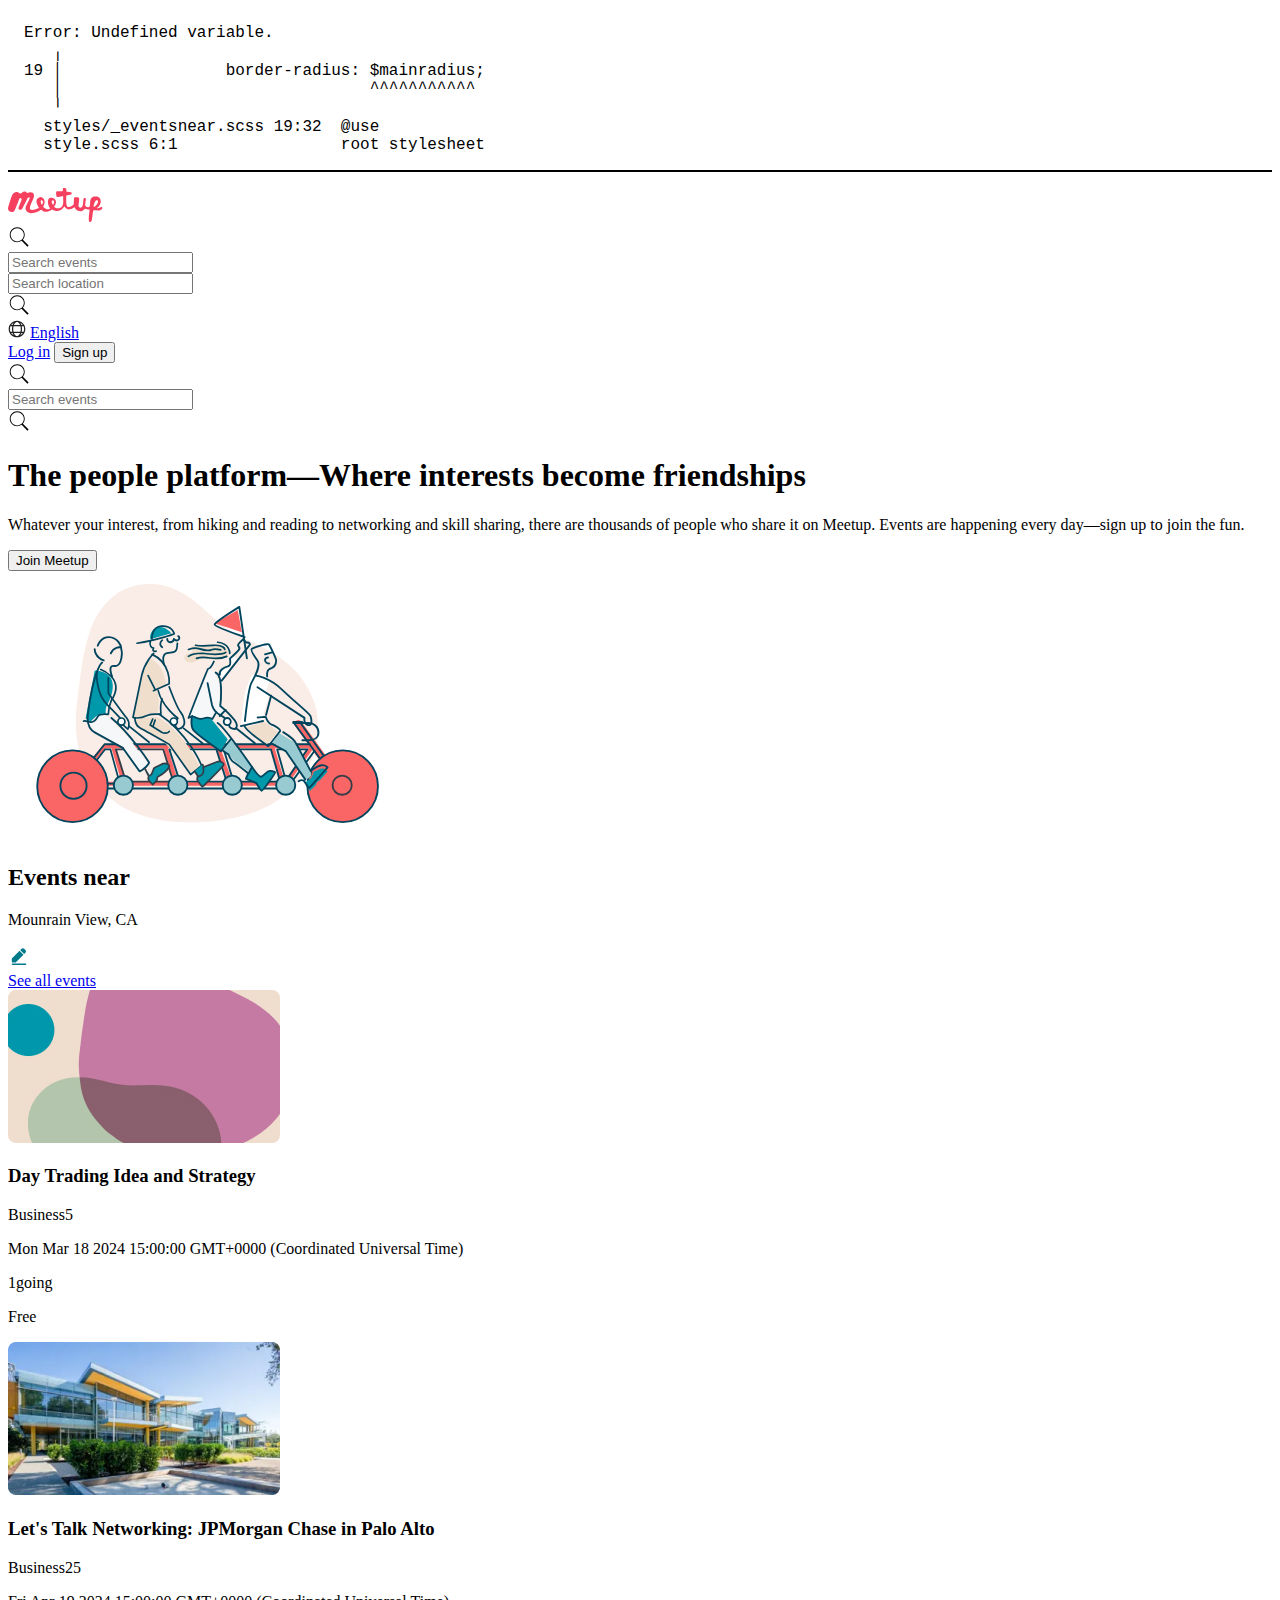
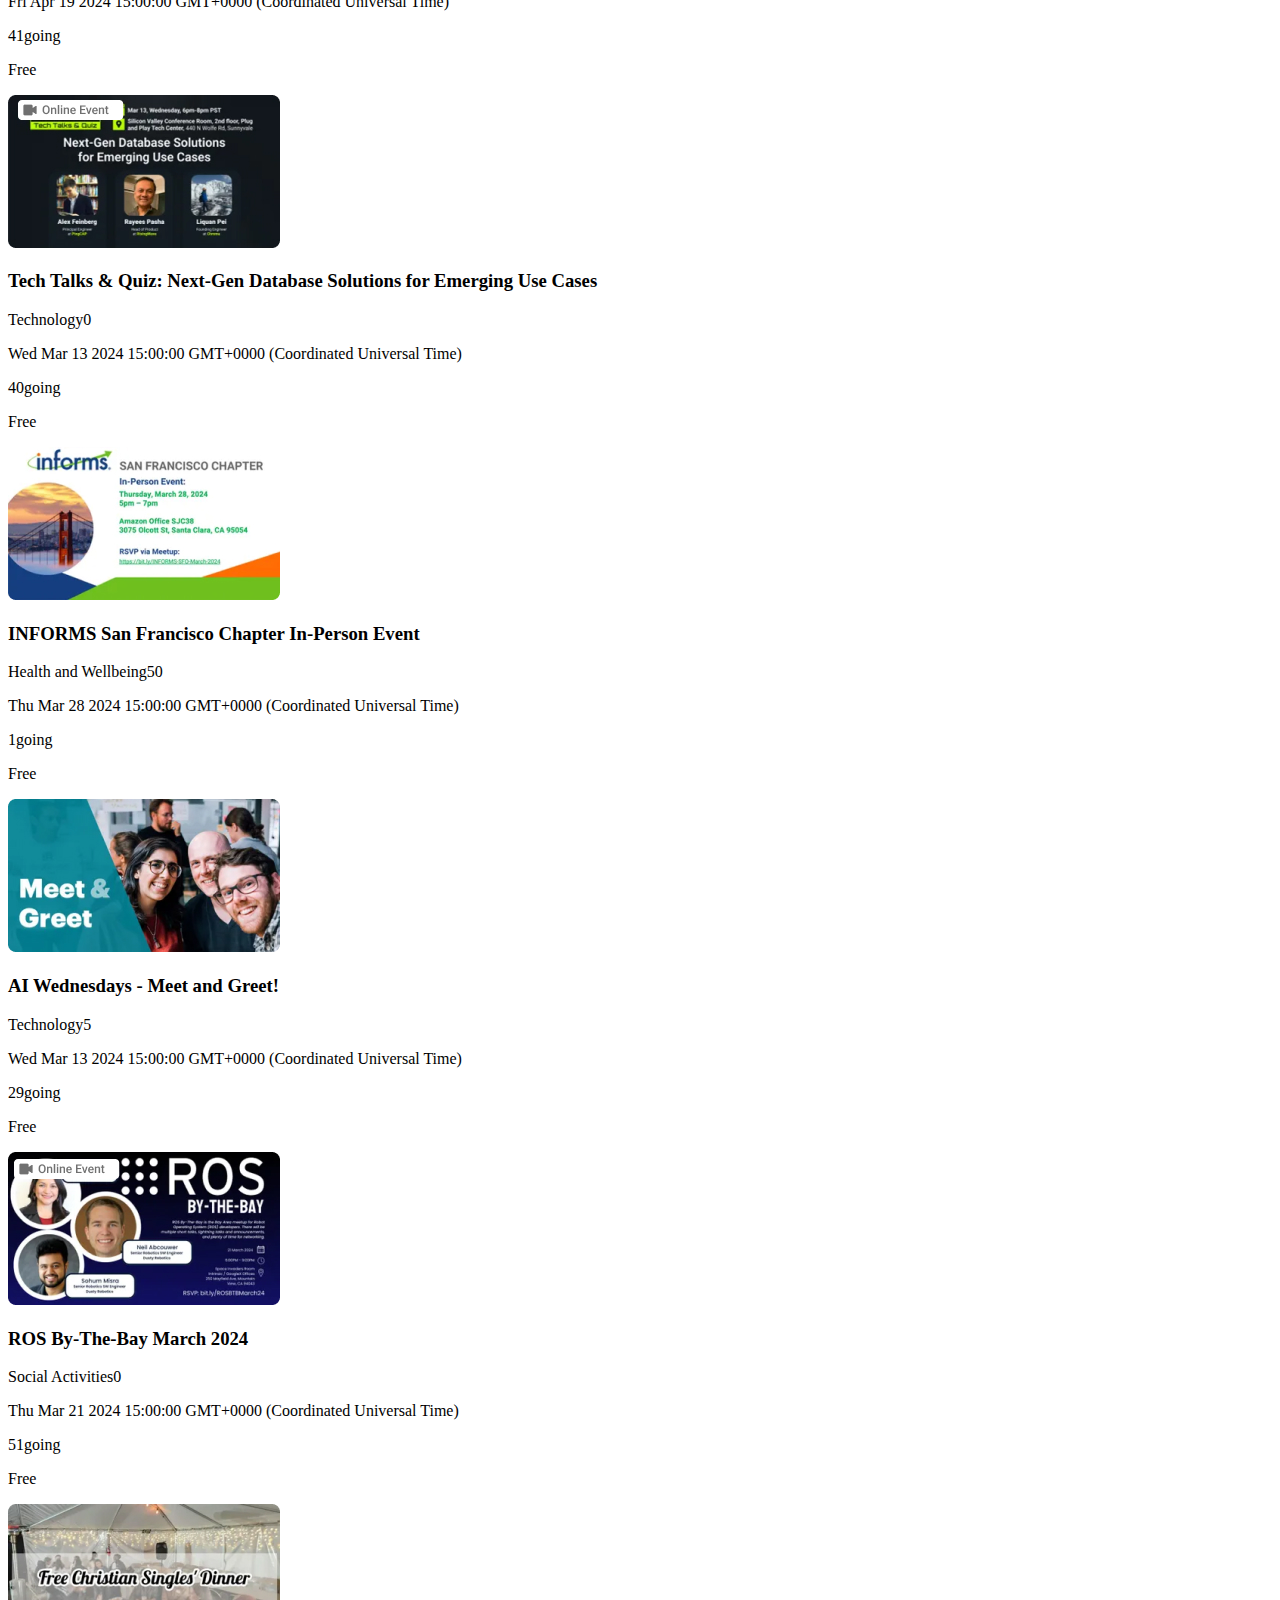
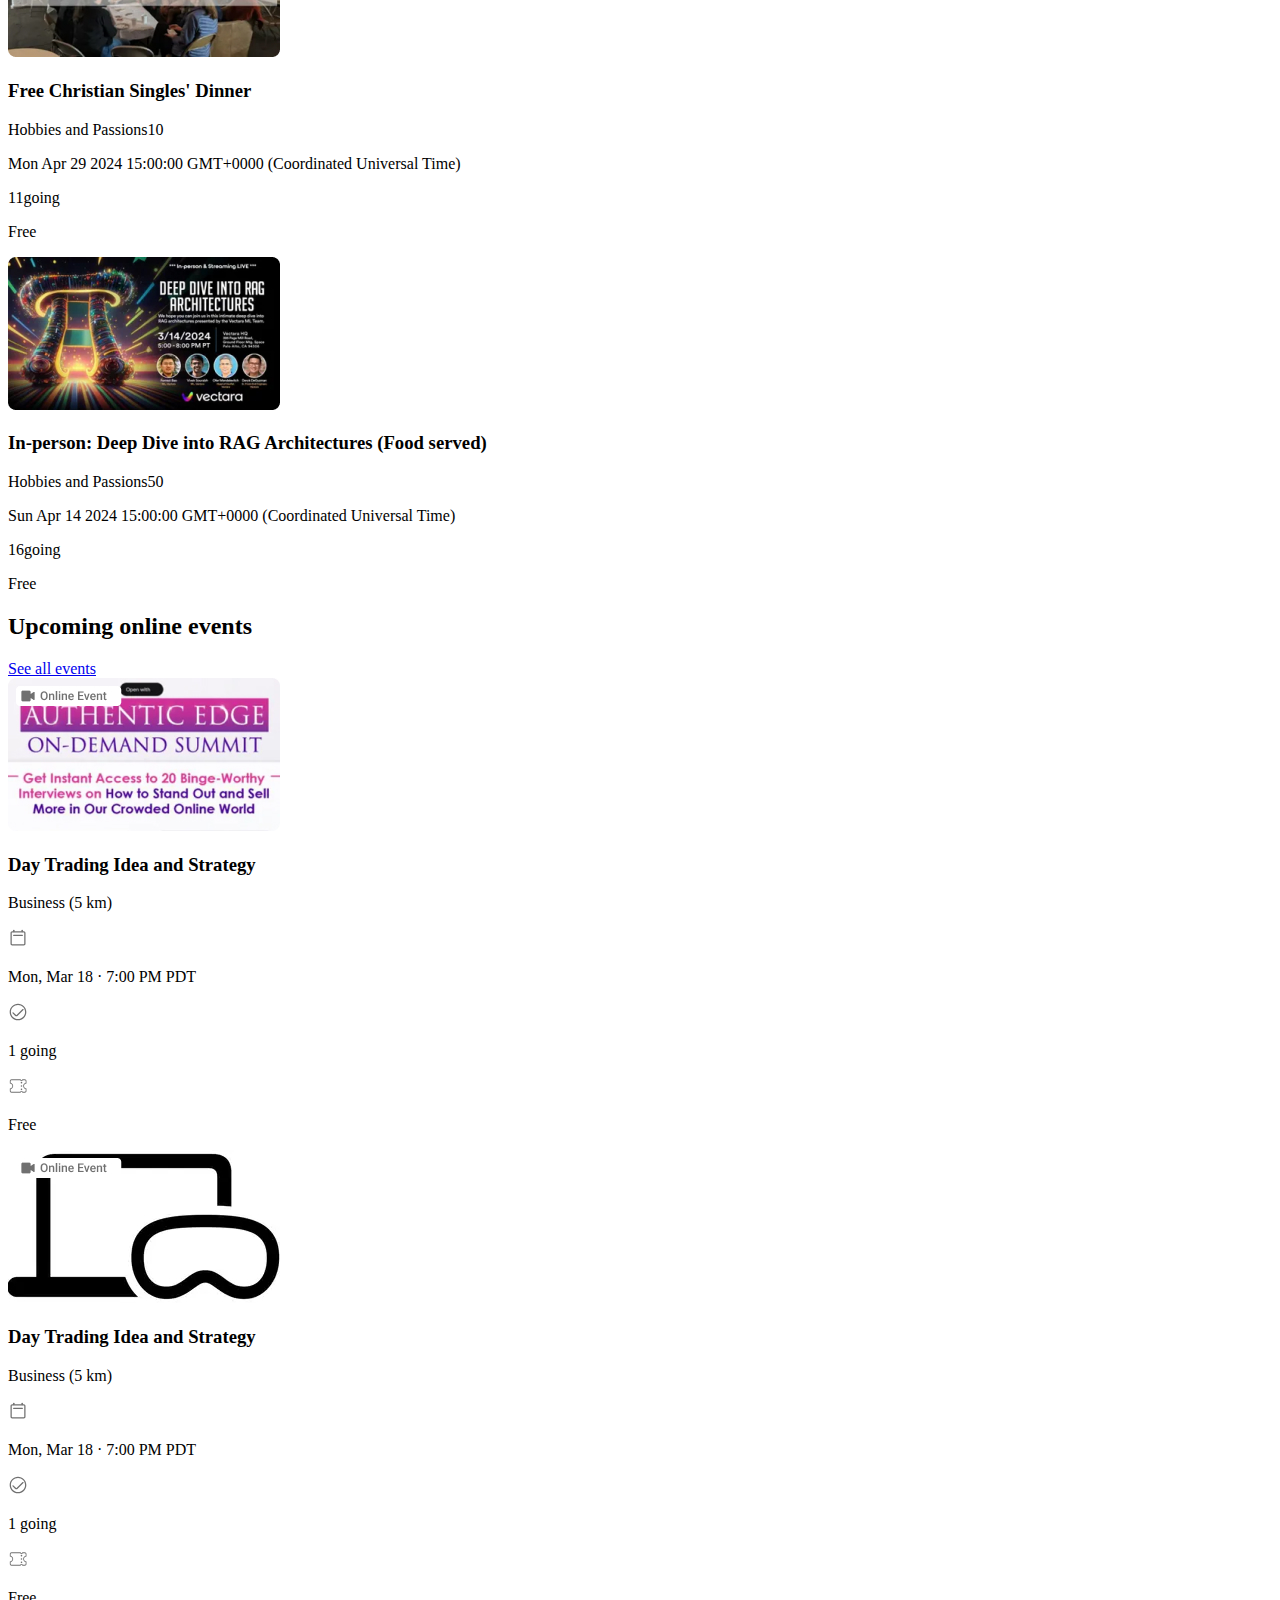
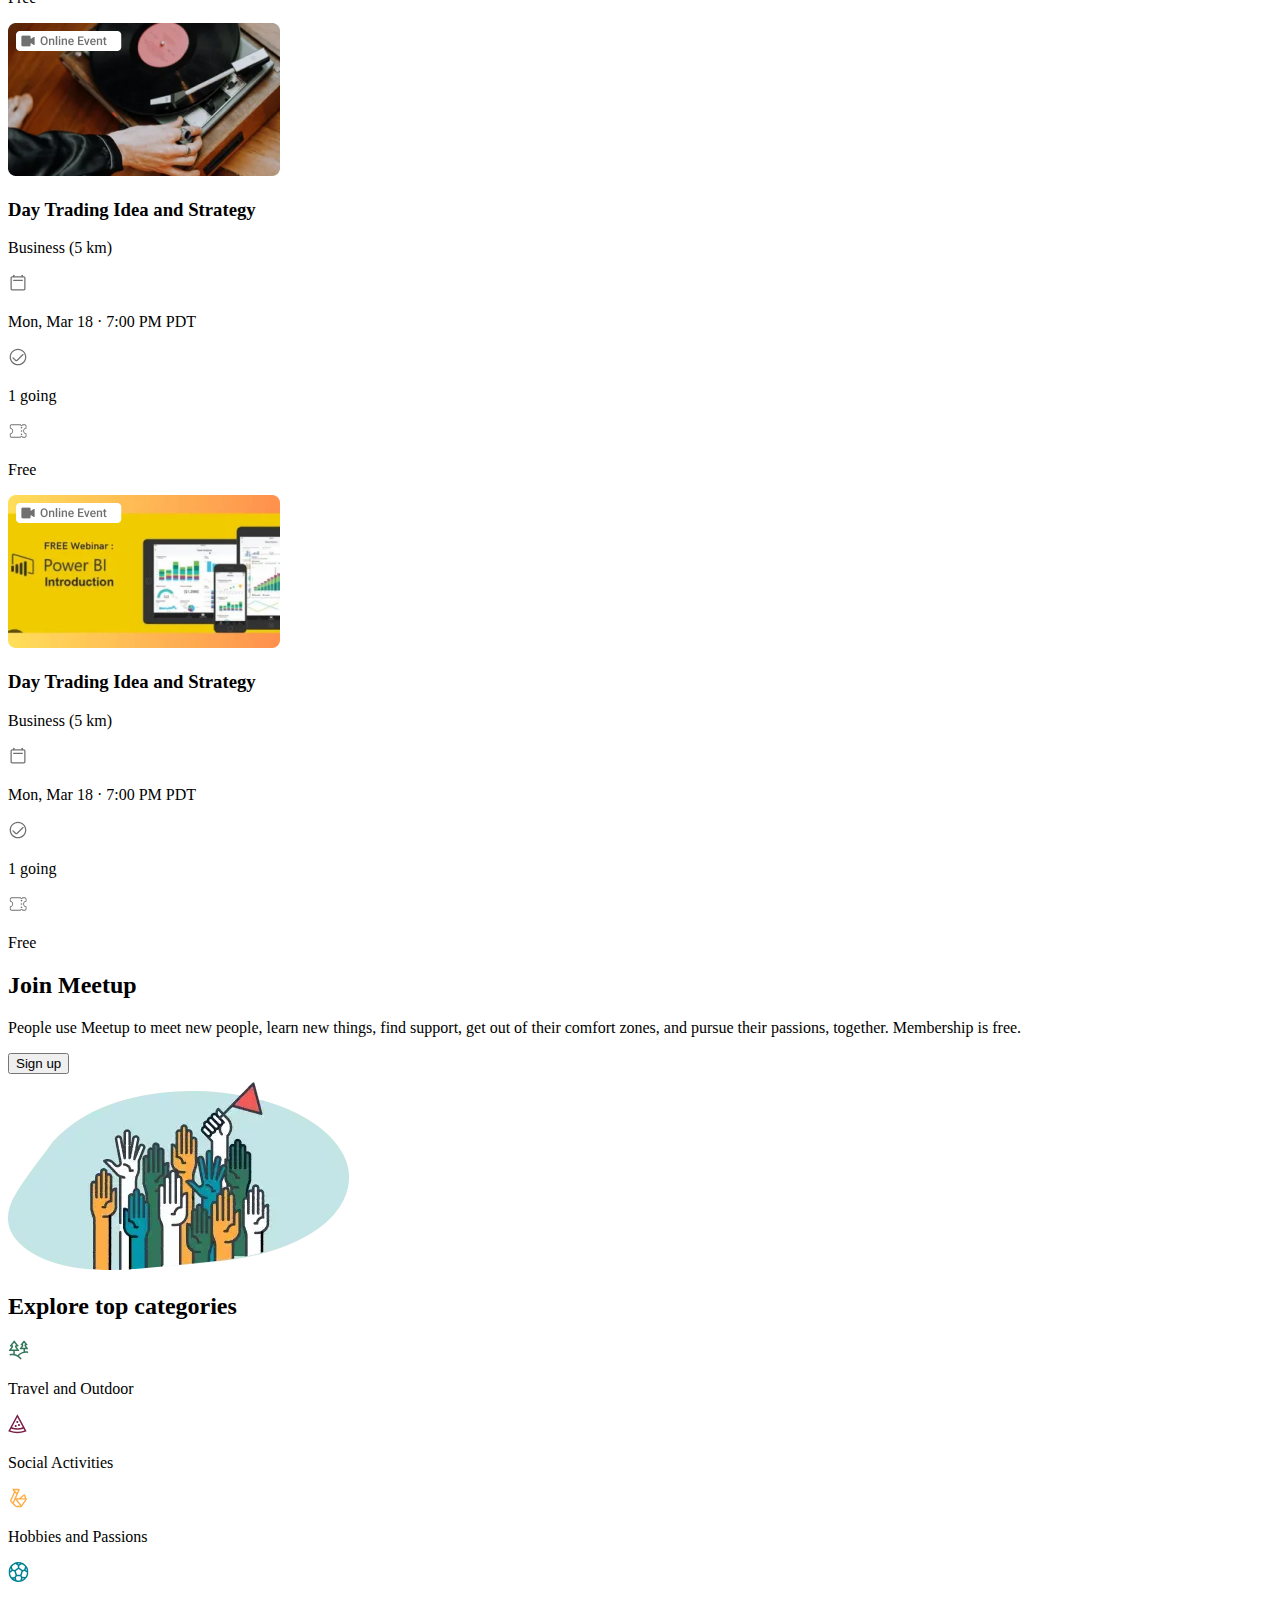
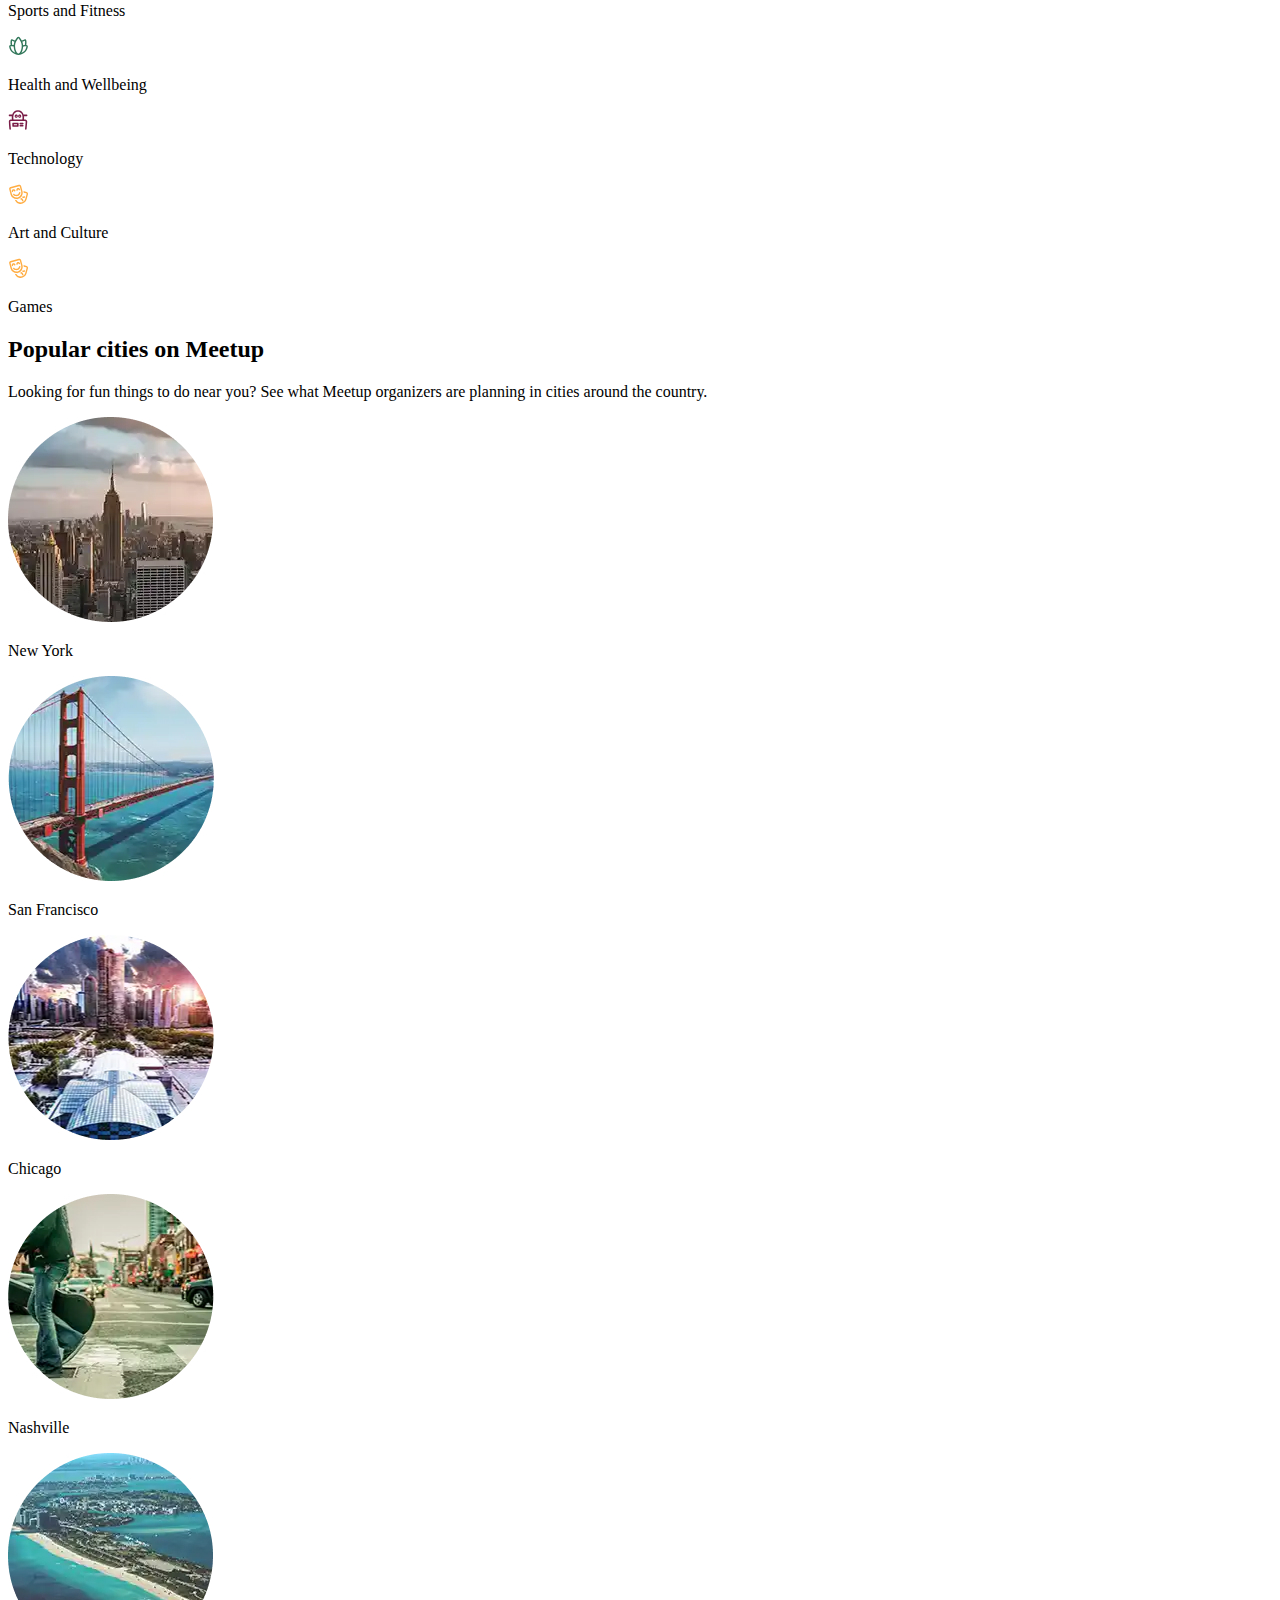
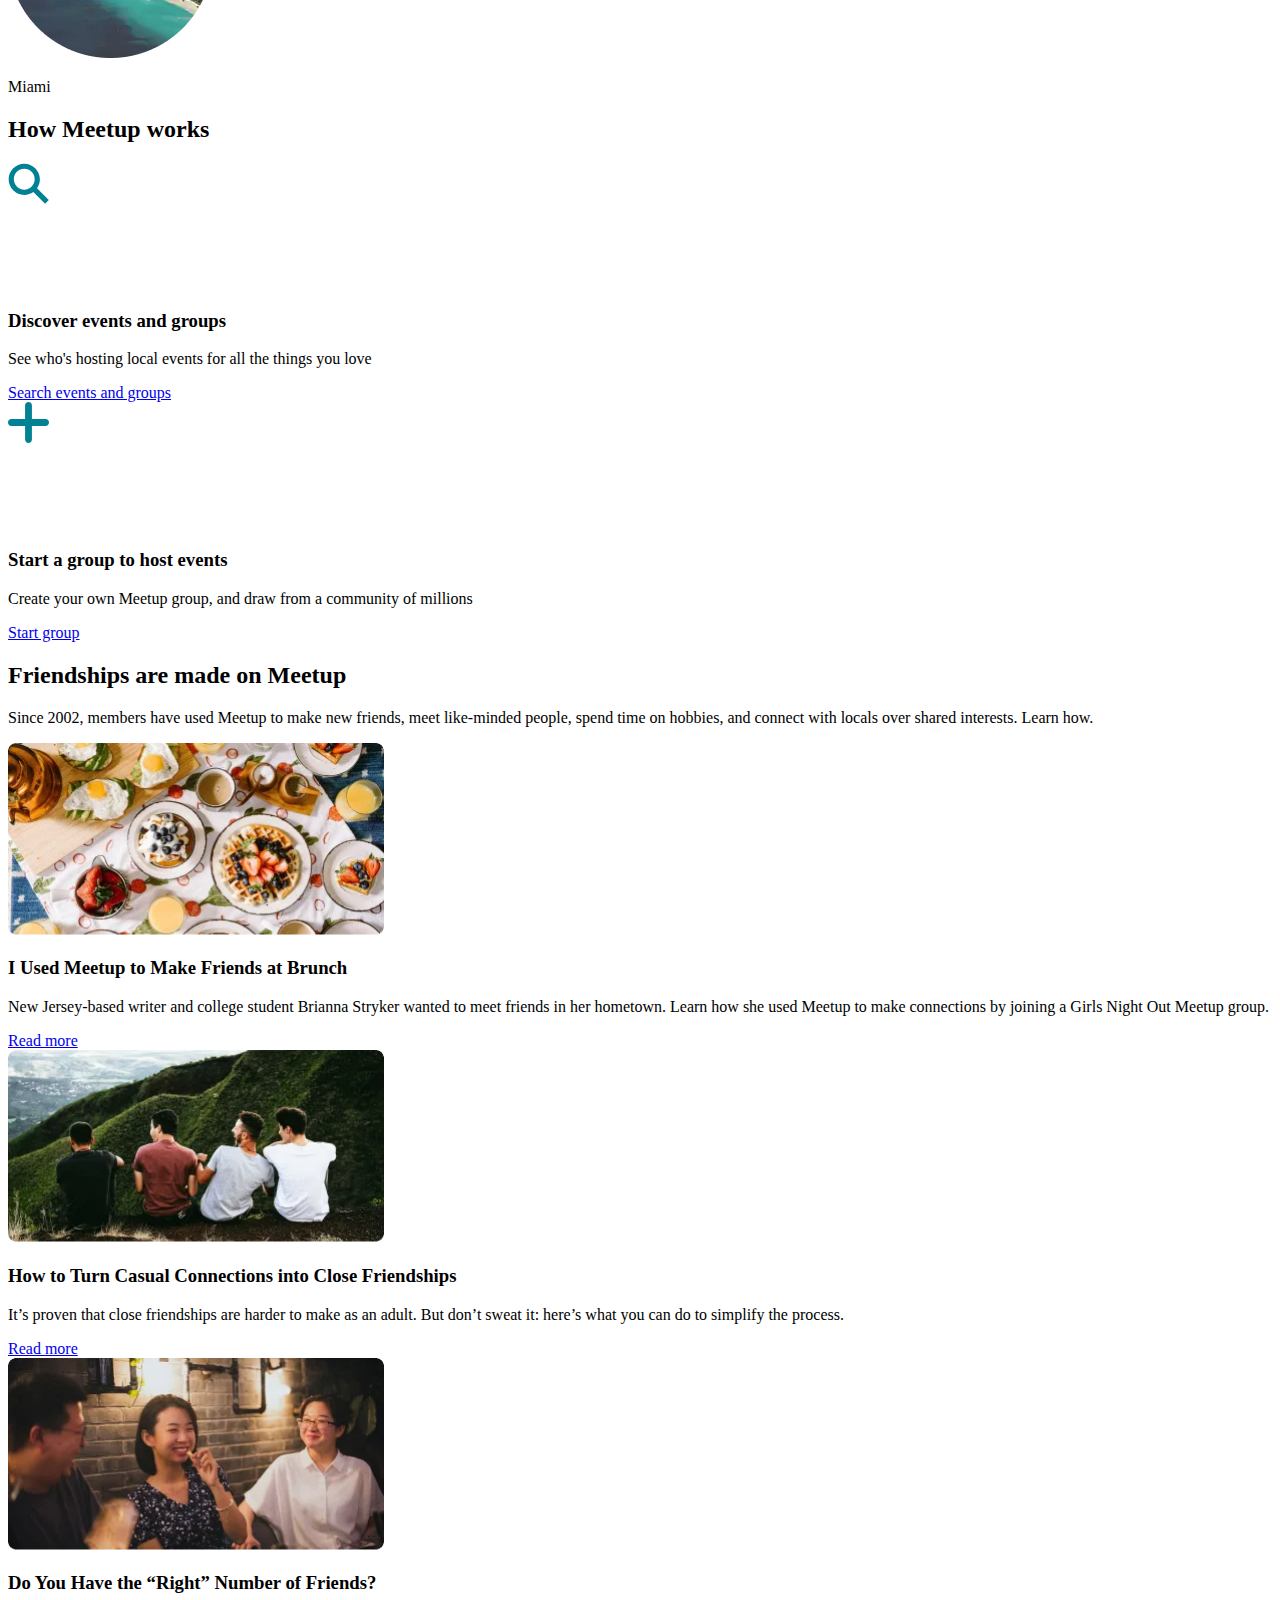
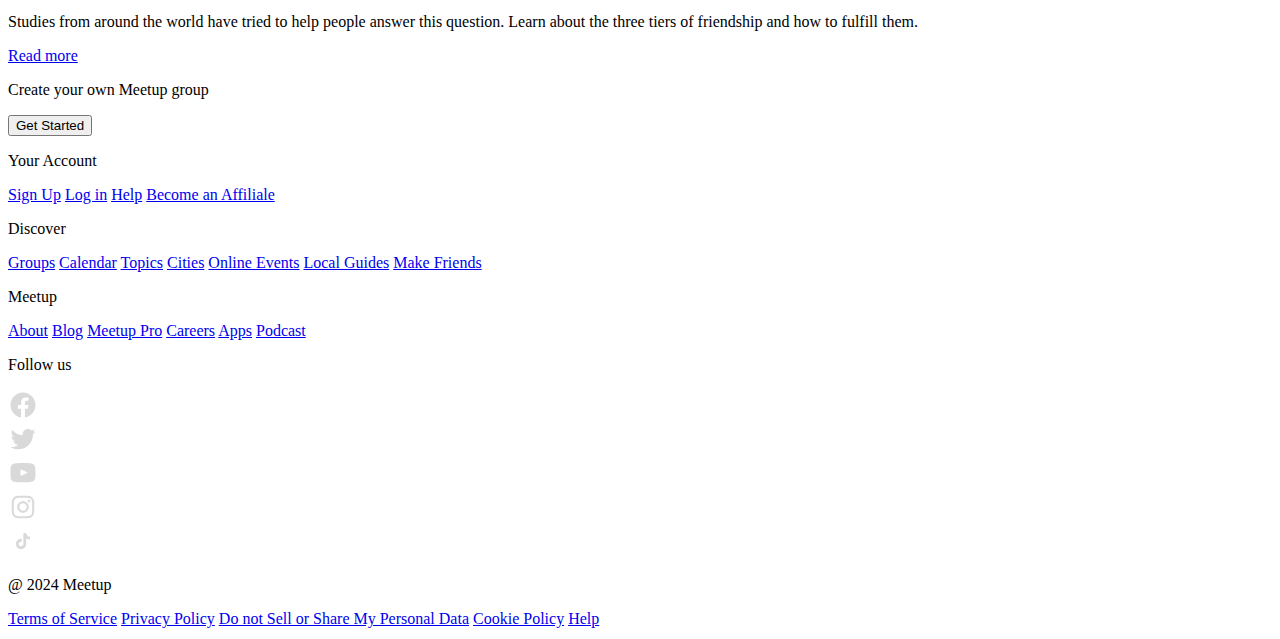
<file: index.html>
<!DOCTYPE html>
<html lang="en">
<head>
    <meta charset="UTF-8">
    <meta name="viewport" content="width=device-width, initial-scale=1.0">
    <link rel="stylesheet" href="./style.css">
    <link rel="preconnect" href="https://fonts.googleapis.com">
    <link rel="preconnect" href="https://fonts.gstatic.com" crossorigin>
    <link href="https://fonts.googleapis.com/css2?family=Roboto:ital,wght@0,100;0,300;0,400;0,500;0,700;0,900;1,100;1,300;1,400;1,500;1,700;1,900&display=swap" rel="stylesheet">
    <title>Document</title>
</head>
<body>
    <header>
        <div class="header">
            <div class="header-right">
                <a href="./index.html"><img class="logotip" src="./image/logo.svg"></a>
                <div class="search-area">
                    <div class="search_events">
                        <div class="search-button-left">
                            <a href="#"><svg xmlns="http://www.w3.org/2000/svg" x="0px" y="0px" width="22" height="22" viewBox="0 0 50 50">
                                <path d="M 21 3 C 11.621094 3 4 10.621094 4 20 C 4 29.378906 11.621094 37 21 37 C 24.710938 37 28.140625 35.804688 30.9375 33.78125 L 44.09375 46.90625 L 46.90625 44.09375 L 33.90625 31.0625 C 36.460938 28.085938 38 24.222656 38 20 C 38 10.621094 30.378906 3 21 3 Z M 21 5 C 29.296875 5 36 11.703125 36 20 C 36 28.296875 29.296875 35 21 35 C 12.703125 35 6 28.296875 6 20 C 6 11.703125 12.703125 5 21 5 Z"></path>
                                </svg></a>
                        </div>
                        <input type="search" class="search" placeholder="Search events">
                    </div>
                    <div class="search_location">
                        <input type="search" class="search" placeholder="Search location">
                        <div class="search-button-right">
                            <a href="#"><svg xmlns="http://www.w3.org/2000/svg" x="0px" y="0px" width="22" height="22" viewBox="0 0 50 50">
                                <path d="M 21 3 C 11.621094 3 4 10.621094 4 20 C 4 29.378906 11.621094 37 21 37 C 24.710938 37 28.140625 35.804688 30.9375 33.78125 L 44.09375 46.90625 L 46.90625 44.09375 L 33.90625 31.0625 C 36.460938 28.085938 38 24.222656 38 20 C 38 10.621094 30.378906 3 21 3 Z M 21 5 C 29.296875 5 36 11.703125 36 20 C 36 28.296875 29.296875 35 21 35 C 12.703125 35 6 28.296875 6 20 C 6 11.703125 12.703125 5 21 5 Z"></path>
                                </svg></a>
                        </div>
                    </div>
                </div>
            </div>
            <div class="header-buttons">
                <div class="switch-english">
                    <img src="./image/english button.svg">
                    <a href="#" class="switch-english">English</a>
                </div>
                 <a href="#" class="btn btn--secondary">Log in</a>
                 <button class="btn btn--primary">Sign up</button>
            </div>
    
        </div>
        <div id="search-adapt-version" class="search-area">
            <div class="search_events">
                <div class="search-button-left">
                    <a href="#"><svg xmlns="http://www.w3.org/2000/svg" x="0px" y="0px" width="22" height="22" viewBox="0 0 50 50">
                        <path d="M 21 3 C 11.621094 3 4 10.621094 4 20 C 4 29.378906 11.621094 37 21 37 C 24.710938 37 28.140625 35.804688 30.9375 33.78125 L 44.09375 46.90625 L 46.90625 44.09375 L 33.90625 31.0625 C 36.460938 28.085938 38 24.222656 38 20 C 38 10.621094 30.378906 3 21 3 Z M 21 5 C 29.296875 5 36 11.703125 36 20 C 36 28.296875 29.296875 35 21 35 C 12.703125 35 6 28.296875 6 20 C 6 11.703125 12.703125 5 21 5 Z"></path>
                        </svg></a>
                </div>
                <input type="search" class="search" placeholder="Search events">
                <div class="search-button-right">
                <a href="#"><svg xmlns="http://www.w3.org/2000/svg" x="0px" y="0px" width="22" height="22" viewBox="0 0 50 50">
                    <path d="M 21 3 C 11.621094 3 4 10.621094 4 20 C 4 29.378906 11.621094 37 21 37 C 24.710938 37 28.140625 35.804688 30.9375 33.78125 L 44.09375 46.90625 L 46.90625 44.09375 L 33.90625 31.0625 C 36.460938 28.085938 38 24.222656 38 20 C 38 10.621094 30.378906 3 21 3 Z M 21 5 C 29.296875 5 36 11.703125 36 20 C 36 28.296875 29.296875 35 21 35 C 12.703125 35 6 28.296875 6 20 C 6 11.703125 12.703125 5 21 5 Z"></path>
                    </svg></a>
                </div>    
            </div>
            
        </div>
         
    </header>
    <section class="container">
        <div class="content">
            <div class="introduction">
                <div class="introduction-text">
                    <h1>The people platform—Where
                      interests become friendships</h1>
                    <p>Whatever your interest, from hiking and reading to      networking and skill sharing, there are thousands of people who share it on Meetup. Events are happening every day—sign up to join the fun.</p>    
                    <a href="./eventpage.html">
                        <button class="btn--primary">Join Meetup</button>
                    </a>
                </div>
                <div class="introduction-image">
                    <img src="./image/introdduction img.svg" alt="">
    
                </div>
            </div>
            <div class="events-near">
                <div class="top">
                    <div class="events-near--top--left">
                        <h2>Events near</h2>
                        <div class="your-area">
                            <p>Mounrain View, CA</p>
                            <img src="./image/eventsnear-pensil.svg" alt="">
                        </div>
                    </div>
                    <a class="events-link" href="#">See all events</a>
                </div>
                <div class="list-of-events">
                    <!-- <div class="event">
                        <div class="event-top">
                         <img src="./image/eventspics/8.jpg">
                        </div>
                        <div class="event-bottom">
                          <h3>In-person: Deep Dive into
                            RAG Architectures (Food
                            served)</h3>
                         <p class="small">Hobbies and Passions (50 km)</p>
                         <div class="time">
                            <img src="./image/date.svg" alt="">
                            <p>Thu, Mar 14 · 5:00 PM PDT</p>
                         </div>
                         <div class="bottom-line">
                            <img src="./image/going.svg" alt="">
                            <p>16 going</p>
                            <img src="./image/free.svg" alt="">
                            <p>Free</p>
                         </div>
                       </div>
                    </div> -->
                </div>
    
            </div>
            <div class="upcoming-events">
                <div class="top">
                    <h2>Upcoming online events</h2>
                    <a class="events-link" href="#">See all events</a>
                </div>
                <div class="list-of-events">
                    <div class="event">
                        <div class="event-top">
                        <img src="./image/upcoming events/1.jpg">
                        </div>
                        <div class="event-bottom">
                        <h3>Day Trading Idea and
                            Strategy</h3>
                        <p class="small">Business (5 km)</p>
                        <div class="time">
                            <img src="./image/date.svg" alt="">
                            <p>Mon, Mar 18 · 7:00 PM PDT</p>
                        </div>
                        <div class="bottom-line">
                            <img src="./image/going.svg" alt="">
                            <p>1 going</p>
                            <img src="./image/free.svg" alt="">
                            <p>Free</p>
                        </div>
                        </div>
                    </div>    
                    <div class="event">
                        <div class="event-top">
                        <img src="./image/upcoming events/2.jpg">
                        </div>
                        <div class="event-bottom">
                        <h3>Day Trading Idea and
                                Strategy</h3>
                        <p class="small">Business (5 km)</p>
                        <div class="time">
                             <img src="./image/date.svg" alt="">
                            <p>Mon, Mar 18 · 7:00 PM PDT</p>
                        </div>
                        <div class="bottom-line">
                            <img src="./image/going.svg" alt="">
                            <p>1 going</p>
                            <img src="./image/free.svg" alt="">
                             <p>Free</p>
                        </div>
                        </div>
                    </div>    
                    <div class="event">
                        <div class="event-top">
                        <img src="./image/upcoming events/3.jpg">
                        </div>
                        <div class="event-bottom">
                        <h3>Day Trading Idea and
                                    Strategy</h3>
                        <p class="small">Business (5 km)</p>
                        <div class="time">
                             <img src="./image/date.svg" alt="">
                            <p>Mon, Mar 18 · 7:00 PM PDT</p>
                        </div>
                        <div class="bottom-line">
                            <img src="./image/going.svg" alt="">
                            <p>1 going</p>
                             <img src="./image/free.svg" alt="">
                             <p>Free</p>
                        </div>
                        </div>
                    </div>    
                    <div class="event">
                        <div class="event-top">
                        <img src="./image/upcoming events/4.jpg">
                        </div>
                        <div class="event-bottom">
                        <h3>Day Trading Idea and
                                        Strategy</h3>
                        <p class="small">Business (5 km)</p>
                        <div class="time">
                            <img src="./image/date.svg" alt="">
                            <p>Mon, Mar 18 · 7:00 PM PDT</p>
                        </div>
                        <div class="bottom-line">
                            <img src="./image/going.svg" alt="">
                            <p>1 going</p>
                            <img src="./image/free.svg" alt="">
                            <p>Free</p>
                        </div>
                        </div>
                    </div>    
                </div>
    
            </div>
            <div class="join-meetup">
                <div class="join-meetup--text">
                    <h2>Join Meetup</h2>
                    <p>People use Meetup to meet new people, learn new things, find   support, get out of their
                        comfort zones, and pursue their passions, together. Membership is free.</p>
                    <button class="btn">Sign up</button>
                </div>
                <div class="join-meetup-picture">
                    <img src="./image/joinmeetup img.svg" alt="">
    
                </div>
            </div>
            <div class="explore-categories">
                <div class="top">
                    <h2>Explore top categories</h2>
                </div>
    
                <div class="categories">
                    <div class="categoria">
                        <img src="./image/topcategorie/1.svg" alt="">
                        <p class="text-in-top">Travel and
                            Outdoor</p>
                    </div>
                    <div class="categoria">
                        <img src="./image/topcategorie/2.svg" alt="">
                        <p class="text-in-top">Social
                            Activities</p>
                    </div>
                    <div class="categoria">
                        <img src="./image/topcategorie/3.svg" alt="">
                        <p class="text-in-top">Hobbies and
                            Passions</p>
                    </div>
                    <div class="categoria">
                        <img src="./image/topcategorie/4.svg" alt="">
                        <p class="text-in-top">Sports and
                            Fitness</p>
                    </div>
                    <div class="categoria">
                        <img src="./image/topcategorie/5.svg" alt="">
                        <p class="text-in-top"> Health and
                            Wellbeing</p>
                    </div>
                    <div class="categoria">
                        <img src="./image/topcategorie/6.svg" alt="">
                        <p class="text-in-top">Technology</p>
                    </div>
                    <div class="categoria">
                        <img src="./image/topcategorie/7.svg" alt="">
                        <p class="text-in-top">Art and Culture</p>
                    </div>
                    <div class="categoria">
                        <img src="./image/topcategorie/7.svg" alt="">
                        <p class="text-in-top">Games</p>
                    </div>
                </div>    
    
            </div>
            <div class="popular-cities">
                <div class="top">
                    <h2>Popular cities on Meetup</h2>
    
                </div>
                <p class="pale-text">Looking for fun things to do near you? See what Meetup organizers are planning in cities around the country.</p>
                <div class="list-cities">
                    <div class="city">
                        <img src="./image/cities/1.jpg" alt="">
                        <p class="text-cities">New York</p>
                    </div>
                    <div class="city">
                        <img src="./image/cities/2.jpg" alt="">
                        <p class="text-cities">San Francisco</p>
                    </div>
                    <div class="city">
                        <img src="./image/cities/3.jpg" alt="">
                        <p class="text-cities">Chicago</p>
                    </div>
                    <div class="city">
                        <img src="./image/cities/4.jpg" alt="">
                        <p class="text-cities">Nashville</p>
                    </div>
                    <div class="city">
                        <img src="./image/cities/5.jpg" alt="">
                        <p class="text-cities">Miami</p>
                    </div>
    
                </div>
    
    
            </div>
            <div class="how-works">
                <div class="top">
                    <h2>How Meetup works</h2>
                </div>
                <div class="tips">
                    <div class="tip">
                        <img src="./image/tips/1.svg" alt="">
                        <div class="tip-text">
                            <h3>Discover events and groups</h3>
                            <p>See who's hosting local events for all the things
                               you love</p>
                            <a class="events-link" href="#">Search events and groups</a>
                        </div>
                    </div>
                
                    <div class="tip">
                        <img src="./image/tips/2.svg" alt="">
                        <div class="tip-text">
                            <h3>Start a group to host events</h3>
                            <p>Create your own Meetup group, and draw from a
                              community of millions</p>
                            <a class="events-link" href="#">Start group</a>
                        </div>
                    </div>
    
                </div>
    
    
            </div>
            <div class="friendship">
                <div class="top">
                    <h2>Friendships are made on Meetup</h2>
                </div>
                <p class="pale-text">Since 2002, members have used Meetup to make new friends, meet like-minded people, spend time on hobbies, and
                    connect with locals over shared interests. Learn how.</p>
                <div class="friendship-articles">    
                <div class="article">
                    <img src="./image/friendship/1.jpg" alt="">
                    <h3>I Used Meetup to Make Friends at
                        Brunch</h3>
                    <p class="pale-text">New Jersey-based writer and college student
                        Brianna Stryker wanted to meet friends in her
                        hometown. Learn how she used Meetup to make
                        connections by joining a Girls Night Out Meetup
                        group.</p>
                    <a class="events-link" href="#">Read more</a>
                </div>
                <div class="article">
                    <img src="./image/friendship/2.jpg" alt="">
                    <h3>How to Turn Casual Connections into
                        Close Friendships</h3>
                    <p class="pale-text">It’s proven that close friendships are harder to
                        make as an adult. But don’t sweat it: here’s what
                        you can do to simplify the process.</p>
                    <a class="events-link" href="#">Read more</a>
                </div> 
                <div class="article">
                    <img src="./image/friendship/3.jpg" alt="">
                    <h3>Do You Have the “Right” Number of
                        Friends?</h3>
                    <p class="pale-text">Studies from around the world have tried to help
                        people answer this question. Learn about the
                        three tiers of friendship and how to fulfill them.</p>
                    <a class="events-link" href="#">Read more</a>
                </div>  
                </div>         
    
            </div>
        </div>
    </section>
    <footer>
       <div class="get-started">
          <p>Create your own Meetup group</p>
          <button class="btn">Get Started</button>
    
       </div>
       <div class="menu">
           <div class="menu-block">
               <p>Your Account</p>
               <a href="#">Sign Up</a>
               <a href="#">Log in</a>
               <a href="#">Help</a>
               <a href="#">Become an Affiliale</a>
           </div>
           <div class="menu-block">
            <p>Discover</p>
            <a href="#">Groups</a>
            <a href="#">Calendar</a>
            <a href="#">Topics</a>
            <a href="#">Cities</a>
            <a href="#">Online Events</a>
            <a href="#">Local Guides</a>
            <a href="#">Make Friends</a>
        </div>
        <div class="menu-block">
            <p>Meetup</p>
            <a href="#">About</a>
            <a href="#">Blog</a>
            <a href="#">Meetup Pro</a>
            <a href="#">Careers</a>
            <a href="#">Apps</a>
            <a href="#">Podcast</a>
        </div>
    
       </div>
       <div class="follow-us">
            <div class="follow-us--right">
              <p>Follow us</p>
              <div class="social-icons">
                <div class="socials">
                   <a href="#"></a>
                   <img src="./image/follow us/fb.svg" alt="">
    
                </div>
                <div class="socials">
                   <a href="#"></a>
                   <img src="./image/follow us/twit.svg" alt="">
                
                </div>
                <div class="socials">
                   <a href="#"></a>
                   <img src="./image/follow us/youtube.svg" alt="">
                
                </div>
                <div class="socials">
                   <a href="#"></a>
                   <img src="./image/follow us/insta.svg" alt="">
                
                </div>
                <div class="socials">
                   <a href="#"></a>
                   <img src="./image/follow us/tiktok.svg" alt="">
                
                </div>
              </div>
            </div>
            <div class="follow-us--left">
                
            </div>
    
       </div>
       <div class="terms">
        <p>@ 2024 Meetup</p>
        <a href="#">Terms of Service</a>
        <a href="#">Privacy Policy</a>
        <a href="#">Do not Sell or Share My Personal Data</a>
        <a href="#">Cookie Policy</a>
        <a href="#">Help</a>
    
       </div>
    
    </footer>





    <script type="module" src="./main.js"></script>
    
</body>
</html>
</file>
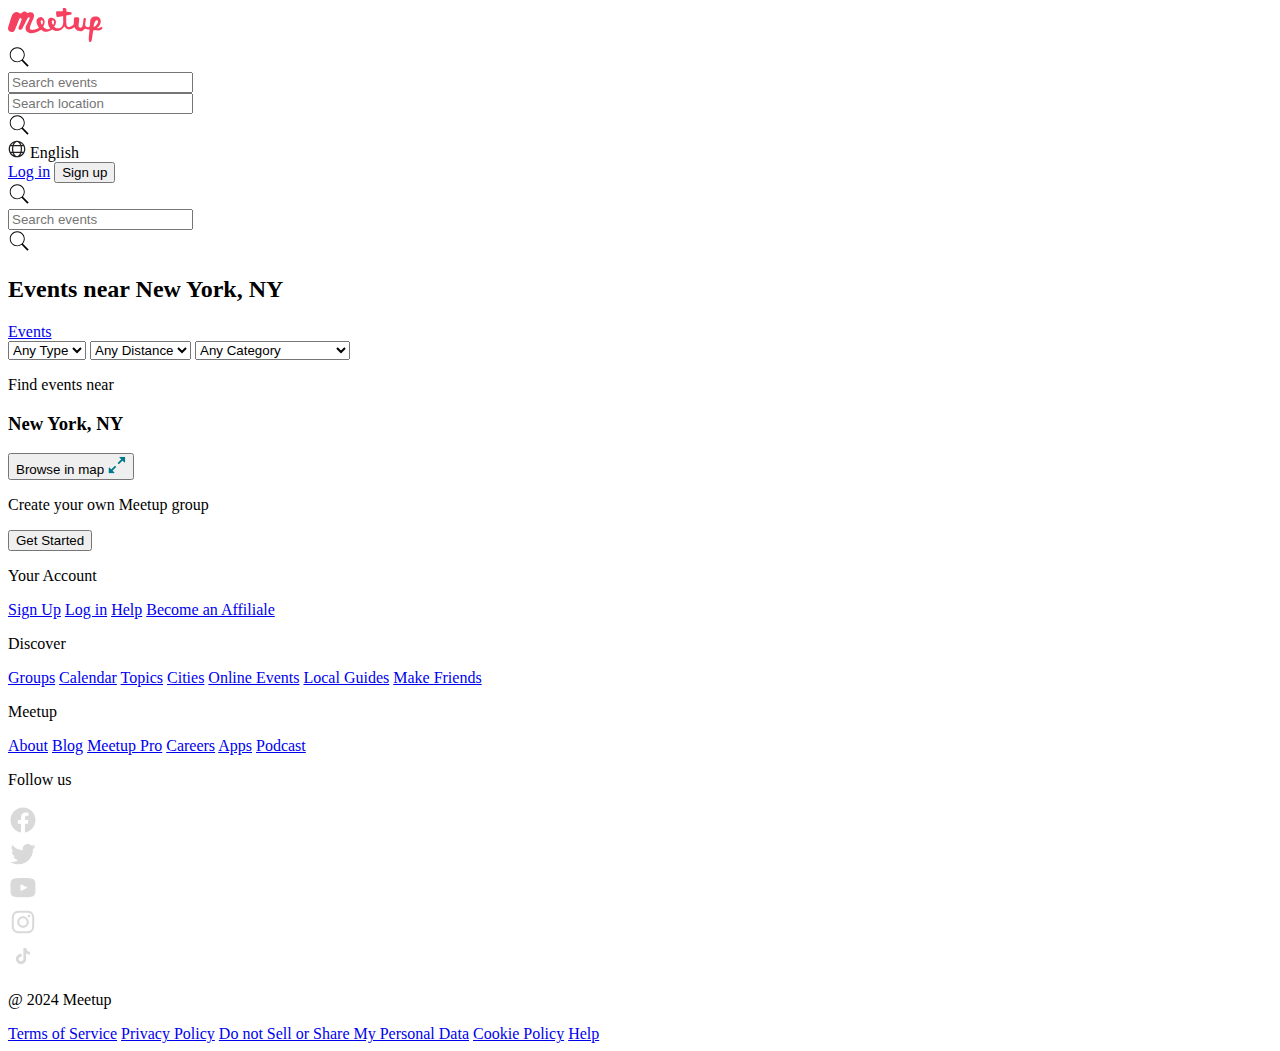
<file: eventpage.html>
<!DOCTYPE html>
<html lang="en">
<head>
    <meta charset="UTF-8">
    <meta name="viewport" content="width=device-width, initial-scale=1.0">
    <title>Document</title>
</head>
<body>
    <header>
        <div class="header">
            <form class="header-search">
                <a href="./index.html"><img class="logotip" src="./image/logo.svg"></a>
                <div class="search-area">
                    <div class="search_events">
                        <div class="search-button-left">
                            <a href="#"><svg xmlns="http://www.w3.org/2000/svg" x="0px" y="0px" width="22" height="22" viewBox="0 0 50 50">
                                <path d="M 21 3 C 11.621094 3 4 10.621094 4 20 C 4 29.378906 11.621094 37 21 37 C 24.710938 37 28.140625 35.804688 30.9375 33.78125 L 44.09375 46.90625 L 46.90625 44.09375 L 33.90625 31.0625 C 36.460938 28.085938 38 24.222656 38 20 C 38 10.621094 30.378906 3 21 3 Z M 21 5 C 29.296875 5 36 11.703125 36 20 C 36 28.296875 29.296875 35 21 35 C 12.703125 35 6 28.296875 6 20 C 6 11.703125 12.703125 5 21 5 Z"></path>
                                </svg></a>
                        </div>
                    
                        <input type="search" class="search" placeholder="Search events">
                    </div>
                    <div class="search_location">
                        <input type="search" class="search" placeholder="Search location">
                        <div class="search-button-right">
                            <a href="#"><svg xmlns="http://www.w3.org/2000/svg" x="0px" y="0px" width="22" height="22" viewBox="0 0 50 50">
                                <path d="M 21 3 C 11.621094 3 4 10.621094 4 20 C 4 29.378906 11.621094 37 21 37 C 24.710938 37 28.140625 35.804688 30.9375 33.78125 L 44.09375 46.90625 L 46.90625 44.09375 L 33.90625 31.0625 C 36.460938 28.085938 38 24.222656 38 20 C 38 10.621094 30.378906 3 21 3 Z M 21 5 C 29.296875 5 36 11.703125 36 20 C 36 28.296875 29.296875 35 21 35 C 12.703125 35 6 28.296875 6 20 C 6 11.703125 12.703125 5 21 5 Z"></path>
                                </svg></a>
                        </div>
                    </div>
                </div>
            </form>
            <div class="header-buttons">
                <div class="switch-english">
                    <img src="./image/english button.svg">
                     English</div>
                 <a href="#" class="btn btn--secondary">Log in</a>
                 <button class="btn btn--primary">Sign up</button>
            </div>
        </div>
        <div id="search-adapt-version" class="search-area">
            <div class="search_events">
                <div class="search-button-left">
                    <a href="#"><svg xmlns="http://www.w3.org/2000/svg" x="0px" y="0px" width="22" height="22" viewBox="0 0 50 50">
                        <path d="M 21 3 C 11.621094 3 4 10.621094 4 20 C 4 29.378906 11.621094 37 21 37 C 24.710938 37 28.140625 35.804688 30.9375 33.78125 L 44.09375 46.90625 L 46.90625 44.09375 L 33.90625 31.0625 C 36.460938 28.085938 38 24.222656 38 20 C 38 10.621094 30.378906 3 21 3 Z M 21 5 C 29.296875 5 36 11.703125 36 20 C 36 28.296875 29.296875 35 21 35 C 12.703125 35 6 28.296875 6 20 C 6 11.703125 12.703125 5 21 5 Z"></path>
                        </svg></a>
                </div>
                <input type="search" class="search" placeholder="Search events">
                <div class="search-button-right">
                <a href="#"><svg xmlns="http://www.w3.org/2000/svg" x="0px" y="0px" width="22" height="22" viewBox="0 0 50 50">
                    <path d="M 21 3 C 11.621094 3 4 10.621094 4 20 C 4 29.378906 11.621094 37 21 37 C 24.710938 37 28.140625 35.804688 30.9375 33.78125 L 44.09375 46.90625 L 46.90625 44.09375 L 33.90625 31.0625 C 36.460938 28.085938 38 24.222656 38 20 C 38 10.621094 30.378906 3 21 3 Z M 21 5 C 29.296875 5 36 11.703125 36 20 C 36 28.296875 29.296875 35 21 35 C 12.703125 35 6 28.296875 6 20 C 6 11.703125 12.703125 5 21 5 Z"></path>
                    </svg></a>
                </div>    
            </div>
            
        </div> 
    </header>
    <section>
        <div class="container">
            <div class="content">
                <div class="block-left event-page-content">
                  <h2>Events near New York, NY</h1>
                  <a id="events-page-link"  class="events-link " href="#">Events</a>
                  <div class="filter">
                    <select name="type" id="filter-type">
                        <option value="">Any Type</option>
                        <option value="online">On-line</option>
                        <option value="offline">Off-line</option>

                    </select>
                    <select name="distance" id="filter-distance">
                        <option value="">Any Distance</option>
                        <option value="5">5 km</option>
                        <option value="10">10 km</option>
                        <option value="15">15 km</option>
                        <option value="25">25 km</option>
                        <option value="50">50 km</option>
                        <option value="74">74 km</option>
                        <option value="100">100 km</option>

                    </select>
                    <select name="category" id="filter-category">
                        <option value="Any Category">Any Category</option>
                        <option value="Technology">Technology</option>
                        <option value="Business">Business</option>
                        <option value="Social Activities">Social Activities</option>
                        <option value="Health and Wellbeing">Health and Wellbeing</option>
                        <option value="Hobbies and Passionss">Hobbies and Passions</option>
                        

                    </select>
                  </div>
                  <div class="line"></div>
                  <div id="list-of-events">

                  </div>
                </div>
                <div class="map-area">
                    <div class="map-text">
                       <p>Find events near</p>
                       <h3>New York, NY</h3>
                    </div>
                    <div class="map">
                       <!-- <img src="./image/map/map.jpg" alt=""> -->
                       <button class="btn">Browse in map <svg width="18" height="18" viewBox="0 0 19 18" fill="none" xmlns="http://www.w3.org/2000/svg">
                        <g clip-path="url(#clip0_2_5951)">
                        <g clip-path="url(#clip1_2_5951)">
                        <mask id="mask0_2_5951" style="mask-type:luminance" maskUnits="userSpaceOnUse" x="0" y="0" width="19" height="18">
                        <path d="M0.400391 18L18.4004 18L18.4004 0L0.400391 0L0.400391 18Z" fill="white"/>
                        </mask>
                        <g mask="url(#mask0_2_5951)">
                        <path d="M0.400391 17.2503C0.400391 17.4492 0.479408 17.64 0.620059 17.7806C0.760712 17.9213 0.951478 18.0003 1.15039 18.0003H6.02539C6.1737 18.0003 6.31867 17.9563 6.44198 17.8739C6.56529 17.7914 6.66139 17.6743 6.71815 17.5373C6.7749 17.4003 6.78975 17.2495 6.76083 17.104C6.7319 16.9586 6.6605 16.8249 6.55564 16.72L4.91389 15.0753C4.89643 15.0579 4.88257 15.0372 4.87312 15.0144C4.86367 14.9916 4.8588 14.9672 4.8588 14.9425C4.8588 14.9179 4.86367 14.8935 4.87312 14.8707C4.88257 14.8479 4.89643 14.8272 4.91389 14.8098L8.18839 11.5391C8.36423 11.3632 8.46301 11.1247 8.46301 10.8761C8.46301 10.6274 8.36423 10.3889 8.18839 10.213C8.01255 10.0372 7.77406 9.93848 7.52539 9.93848C7.27672 9.93848 7.03823 10.0372 6.86239 10.213L3.58789 13.4875C3.57047 13.505 3.54978 13.5189 3.527 13.5283C3.50422 13.5378 3.4798 13.5426 3.45514 13.5426C3.43048 13.5426 3.40605 13.5378 3.38328 13.5283C3.3605 13.5189 3.33981 13.505 3.32239 13.4875L1.68064 11.8458C1.61107 11.776 1.52844 11.7206 1.43745 11.6828C1.34647 11.645 1.24893 11.6254 1.15039 11.6253C1.0518 11.625 0.95414 11.6444 0.863141 11.6823C0.726127 11.7391 0.609033 11.8353 0.526665 11.9586C0.444297 12.082 0.400354 12.227 0.400391 12.3753L0.400391 17.2503Z" fill="#00798A"/>
                        <path d="M17.6505 4.26186e-07L12.7755 0C12.6272 3.14583e-05 12.4822 0.0440349 12.3589 0.126449C12.2356 0.208862 12.1395 0.325985 12.0827 0.463009C12.026 0.600034 12.0111 0.750809 12.0401 0.896273C12.069 1.04174 12.1404 1.17536 12.2453 1.28025L13.887 2.925C13.9044 2.94235 13.9183 2.96298 13.9277 2.9857C13.9372 3.00842 13.942 3.03277 13.942 3.05738C13.942 3.08198 13.9372 3.10634 13.9277 3.12905C13.9183 3.15177 13.9044 3.1724 13.887 3.18975L10.6125 6.46425C10.5254 6.55132 10.4564 6.65468 10.4092 6.76844C10.3621 6.88219 10.3379 7.00412 10.3379 7.12725C10.3379 7.25038 10.3621 7.37231 10.4092 7.48606C10.4564 7.59982 10.5254 7.70318 10.6125 7.79025C10.6996 7.87732 10.8029 7.94638 10.9167 7.9935C11.0304 8.04062 11.1524 8.06487 11.2755 8.06487C11.3986 8.06487 11.5206 8.04062 11.6343 7.9935C11.7481 7.94638 11.8514 7.87732 11.9385 7.79025L15.213 4.51425C15.2304 4.49679 15.2511 4.48294 15.2739 4.47348C15.2967 4.46403 15.3211 4.45917 15.3457 4.45917C15.3704 4.45917 15.3948 4.46403 15.4176 4.47348C15.4404 4.48294 15.4611 4.49679 15.4785 4.51425L17.1202 6.156C17.2252 6.2609 17.3589 6.33232 17.5044 6.36122C17.6499 6.39013 17.8008 6.37521 17.9378 6.31837C18.0749 6.26152 18.192 6.1653 18.2744 6.04188C18.3567 5.91845 18.4006 5.77338 18.4005 5.625V0.750001C18.4005 0.551088 18.3215 0.360322 18.1808 0.21967C18.0402 0.0790171 17.8494 4.43576e-07 17.6505 4.26186e-07Z" fill="#00798A"/>
                        </g>
                        </g>
                        </g>
                        <defs>
                        <clipPath id="clip0_2_5951">
                        <rect width="18" height="18" fill="white" transform="translate(0.400391)"/>
                        </clipPath>
                        <clipPath id="clip1_2_5951">
                        <rect width="18" height="18" fill="white" transform="translate(0.400391)"/>
                        </clipPath>
                        </defs>
                        </svg>
                        </button>
                    </div>
                </div>

            </div>

        </div>
    </section>
    <footer>
        <div class="get-started">
           <p>Create your own Meetup group</p>
           <button class="btn">Get Started</button>
     
        </div>
        <div class="menu">
            <div class="menu-block">
                <p>Your Account</p>
                <a href="#">Sign Up</a>
                <a href="#">Log in</a>
                <a href="#">Help</a>
                <a href="#">Become an Affiliale</a>
            </div>
            <div class="menu-block">
             <p>Discover</p>
             <a href="#">Groups</a>
             <a href="#">Calendar</a>
             <a href="#">Topics</a>
             <a href="#">Cities</a>
             <a href="#">Online Events</a>
             <a href="#">Local Guides</a>
             <a href="#">Make Friends</a>
         </div>
         <div class="menu-block">
             <p>Meetup</p>
             <a href="#">About</a>
             <a href="#">Blog</a>
             <a href="#">Meetup Pro</a>
             <a href="#">Careers</a>
             <a href="#">Apps</a>
             <a href="#">Podcast</a>
         </div>
     
        </div>
        <div class="follow-us">
             <div class="follow-us--right">
               <p>Follow us</p>
               <div class="social-icons">
                 <div class="socials">
                    <a href="#"></a>
                    <img src="./image/follow us/fb.svg" alt="">
     
                 </div>
                 <div class="socials">
                    <a href="#"></a>
                    <img src="./image/follow us/twit.svg" alt="">
                 
                 </div>
                 <div class="socials">
                    <a href="#"></a>
                    <img src="./image/follow us/youtube.svg" alt="">
                 
                 </div>
                 <div class="socials">
                    <a href="#"></a>
                    <img src="./image/follow us/insta.svg" alt="">
                 
                 </div>
                 <div class="socials">
                    <a href="#"></a>
                    <img src="./image/follow us/tiktok.svg" alt="">
                 
                 </div>
               </div>
             </div>
             <div class="follow-us--left">
                 
             </div>
     
        </div>
        <div class="terms">
         <p>@ 2024 Meetup</p>
         <a href="#">Terms of Service</a>
         <a href="#">Privacy Policy</a>
         <a href="#">Do not Sell or Share My Personal Data</a>
         <a href="#">Cookie Policy</a>
         <a href="#">Help</a>
     
        </div>
     
    </footer>
    
</body>
</html>
</file>
<file: style.css>
/* Error: Undefined variable.
 *    ,
 * 19 |                 border-radius: $mainradius;
 *    |                                ^^^^^^^^^^^
 *    '
 *   styles/_eventsnear.scss 19:32  @use
 *   style.scss 6:1                 root stylesheet */

body::before {
  font-family: "Source Code Pro", "SF Mono", Monaco, Inconsolata, "Fira Mono",
      "Droid Sans Mono", monospace, monospace;
  white-space: pre;
  display: block;
  padding: 1em;
  margin-bottom: 1em;
  border-bottom: 2px solid black;
  content: "Error: Undefined variable.\a    \2577 \a 19 \2502                  border-radius: $mainradius;\a    \2502                                 ^^^^^^^^^^^\a    \2575 \a   styles/_eventsnear.scss 19:32  @use\a   style.scss 6:1                 root stylesheet";
}
</file>
